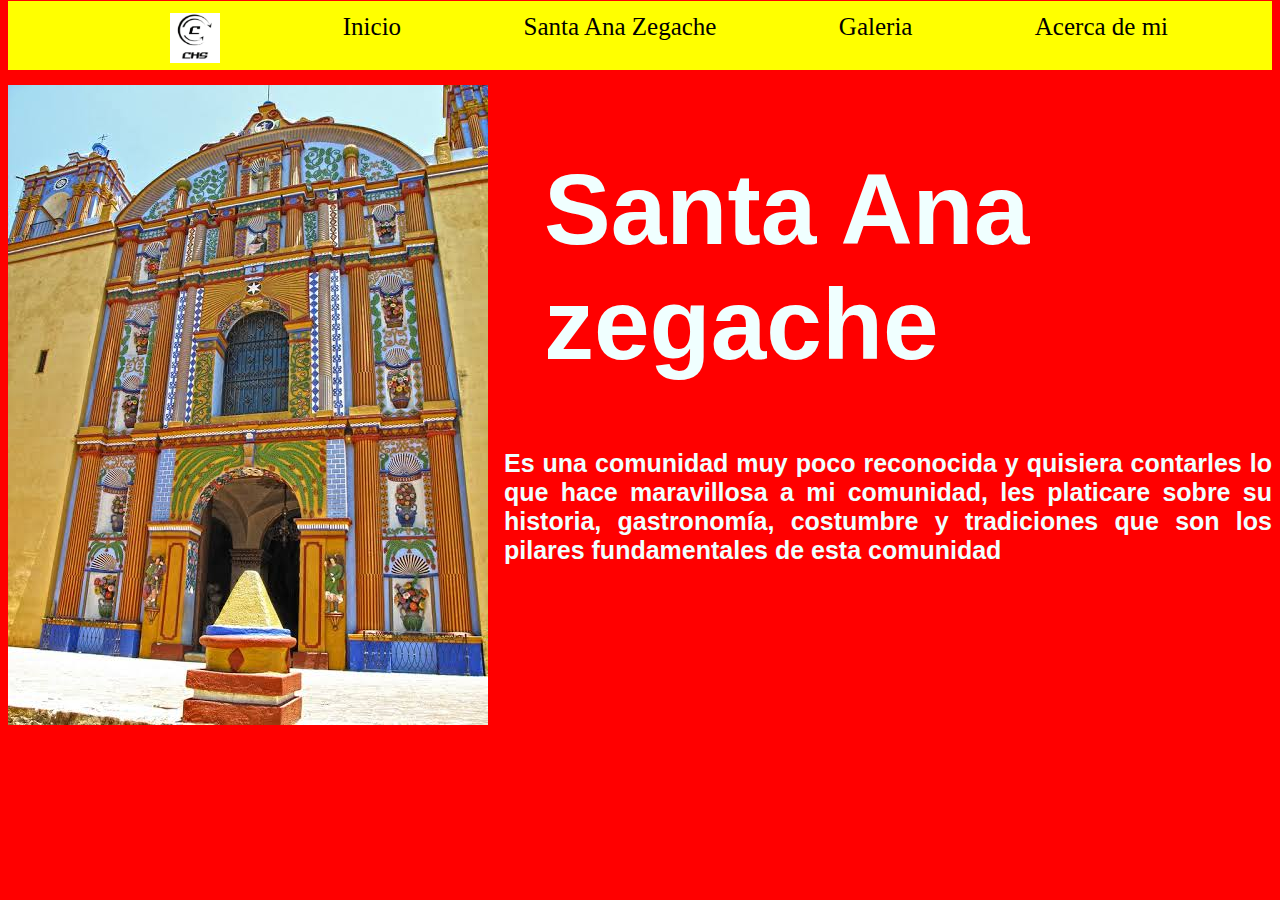
<file: index.html>
<!DOCTYPE html>
<html lang="en">

<head>
  <meta charset="UTF-8">
  <meta name="viewport" content="width=device-width, initial-scale=1.0">
  <link rel="stylesheet" href="./css/index.css">
  <title>Document</title>
</head>

<body>

  <nav class="nav-menu">
    <ul class="ul-menu">
      <li class="text"> <img src="./icons/icon1.jpeg" width="50px" height="50px" style="margin-bottom: -25px;"> </li>
      <li class="text"> <a href="index.html">Inicio</a> </li>
      <li class="text container">
        <a href="./html/staAna.html">Santa Ana Zegache</a>
        <div class="despegable">
          <a class="a2" href="./html/gastronomia.html">Gastronomía</a>
          <a class="a2" href="./html/tradiciones.html">Tradiciones</a>
          <a class="a2" href="./html/costumbres.html">Costumbres</a>
        </div>
      </li>
      <li class="text"> <a href="./html/galeria.html">Galeria</a></li>
      <li class="text"> <a href="./html/acercaDeMi.html">Acerca de mi</a></li>
    </ul>
  </nav>



  <div class="divP">
    <div class="divimg">
      <img src="./imgs/img1.jpeg" class="img1">
    </div>
    <div>
      <h1>Santa Ana zegache </h1>
      <h2>Es una comunidad muy poco reconocida y quisiera contarles lo que hace maravillosa a mi comunidad, les
        platicare
        sobre su historia, gastronomía, costumbre y tradiciones que son los pilares fundamentales de esta comunidad
      </h2>
      <h1>
        <p id="clock"></p>
      </h1>
      <script>
        setInterval(function () {
          document.getElementById("clock").innerHTML = new Date().toLocaleTimeString();
        }, 1000);
      </script>
    </div>
  </div>




</body>

</html>
</file>
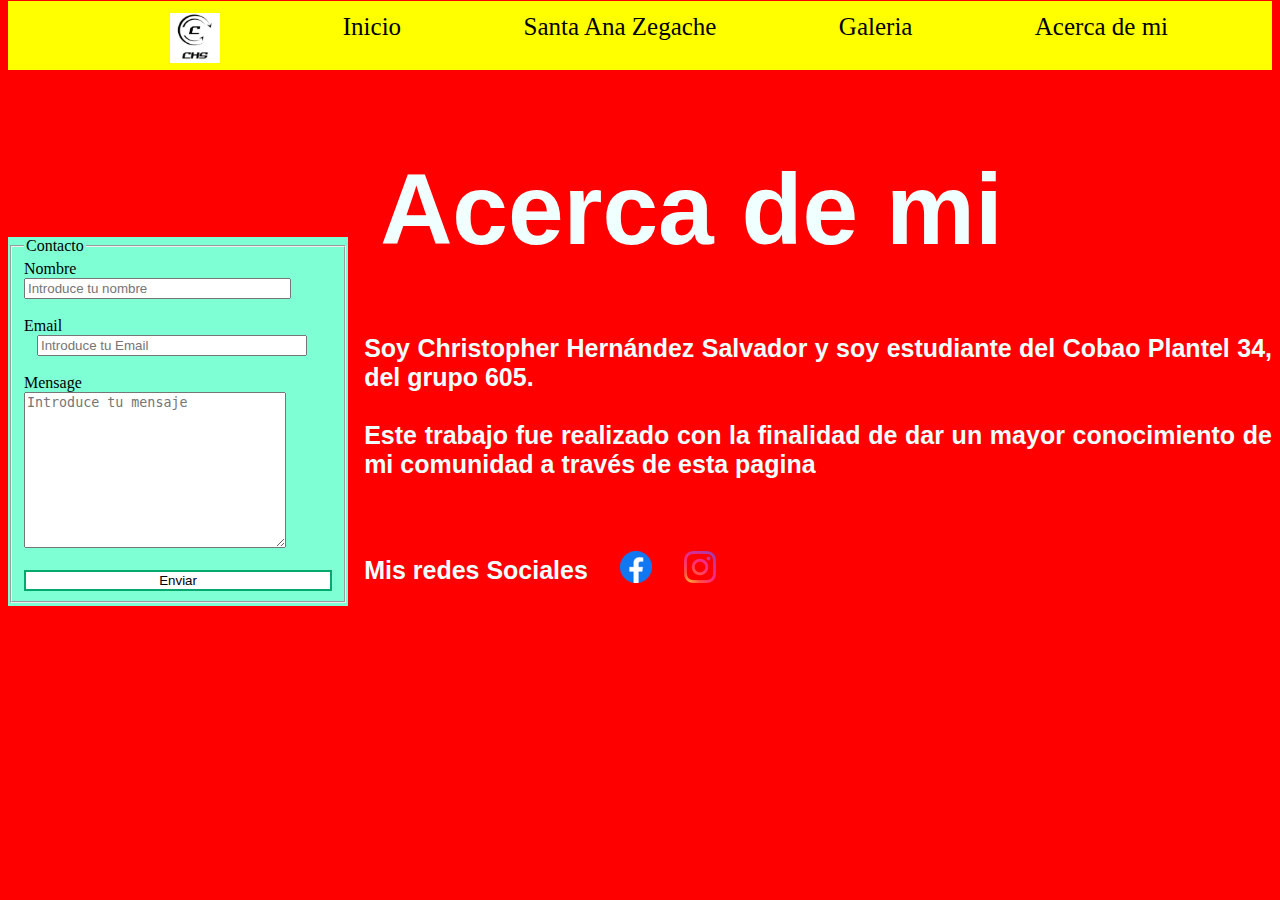
<file: html/acercaDeMi.html>
<!DOCTYPE html>
<html lang="en">

<head>
    <meta charset="UTF-8">
    <meta name="viewport" content="width=device-width, initial-scale=1.0">
    <link rel="stylesheet" href="../css/acercaDeMi.css">

    <title>Document</title>
</head>

<body>

    <nav class="nav-menu">
        <ul class="ul-menu">
            <li class="text"> <img src="../icons/icon1.jpeg" width="50px" height="50px" style="margin-bottom: -25px;"> </li>
            <li class="text"> <a href="../index.html">Inicio</a> </li>
            <li class="text container">
                <a href="./staAna.html">Santa Ana Zegache</a>
                <div class="despegable">
                    <a class="a2" href="./gastronomia.html">Gastronomía</a>
                    <a class="a2" href="./tradiciones.html">Tradiciones</a>
                    <a class="a2" href="./costumbres.html">Costumbres</a>
                </div>
            </li>
            <li class="text"> <a href="./galeria.html">Galeria</a></li>
            <li class="text"> <a href="./acercaDeMi.html">Acerca de mi</a></li>
        </ul>
    </nav>

    <section>
        <form action="" class="form" style="background-color: aquamarine;">
            <fieldset>
                <legend>Contacto</legend>
                <div class="from-control">
                    <label for="name">Nombre</label>
                    <input type="name" id="name" placeholder="Introduce tu nombre" required />
                </div>
                <br>
                <div class="from-control">
                    <label for="email">Email</label>
                    <input type="email" id="email" placeholder="Introduce tu Email" required />
                </div>
                <br>
                <div>
                    <label for="message">Mensage</label>
                    <textarea id="message" cols="30" rows="10" placeholder="Introduce tu mensaje" required></textarea>
                </div><br>
                <input type="submit" value="Enviar" class="submit-btn">
            </fieldset>
        </form>

        <div class="">
            <h1>Acerca de mi</h1>
            <h2>Soy Christopher Hernández Salvador y soy estudiante del Cobao Plantel 34, del grupo 605. <br><br> Este
                trabajo fue realizado con la finalidad de dar un mayor conocimiento de mi comunidad a través de esta
                pagina</h2>
            <br><br>
            <div class="divRedes">
                <h2>Mis redes Sociales </h2>
                <a href="https://www.facebook.com/profile.php?id=100047624811608&mibextid=ZbWKwL"><img src="../icons/facebook_logo_icon_147291.png" class="icon"></a>
                <a href="https://www.instagram.com/chris_hdz_s/?igsh=MXQ0OGc5cnkybTJlaQ%3D%3D"><img src="../icons/Instagram_icon-icons.com_66804.png" class="icon"></a>
            </div>

        </div>

    </section>


</body>

</html>
</file>
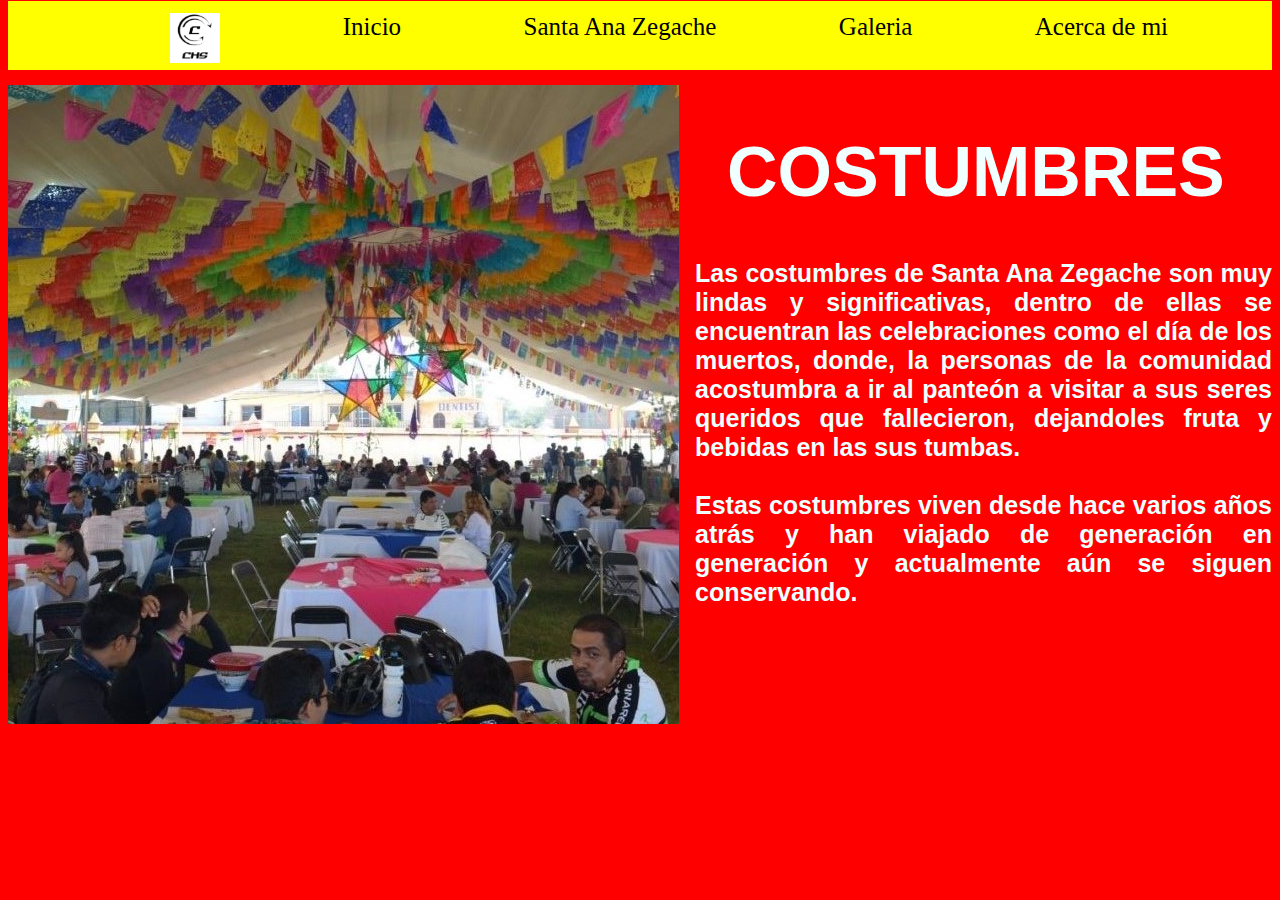
<file: html/costumbres.html>
<!DOCTYPE html>
<html lang="en">

<head>
    <meta charset="UTF-8">
    <meta name="viewport" content="width=device-width, initial-scale=1.0">
    <link rel="stylesheet" href="../css/index.css">
    <title>Costumbres</title>
</head>

<body>
    <nav class="nav-menu">
        <ul class="ul-menu">
            <li class="text"> <img src="../icons/icon1.jpeg" width="50px" height="50px" style="margin-bottom: -25px;"> </li>
            <li class="text"> <a href="../index.html">Inicio</a> </li>
            <li class="text container">
                <a href="./staAna.html">Santa Ana Zegache</a>
                <div class="despegable">
                    <a class="a2" href="./gastronomia.html">Gastronomía</a>
                    <a class="a2" href="./tradiciones.html">Tradiciones</a>
                    <a class="a2" href="./costumbres.html">Costumbres</a>
                </div>
            </li>
            <li class="text"> <a href="./galeria.html">Galeria</a></li>
            <li class="text"> <a href="./acercaDeMi.html">Acerca de mi</a></li>
        </ul>
    </nav>

    <div class="divP">
        <div class="divimg">
            <img src="../imgs/img5.jpeg" class="img1">
        </div>

        <div>
            <h1 class="csta">COSTUMBRES </h1>
            <h2 >Las costumbres de Santa Ana Zegache son muy lindas y significativas, dentro de ellas se encuentran las
                celebraciones como el día de los muertos, donde, la personas de la comunidad acostumbra a ir al panteón
                a visitar a sus seres queridos que fallecieron, dejandoles fruta y bebidas en las sus tumbas. <br><br> Estas
                costumbres viven desde hace varios años atrás y han viajado de generación en generación y actualmente
                aún se siguen conservando.
            </h2>
        </div>
    </div>

</body>

</html>
</file>
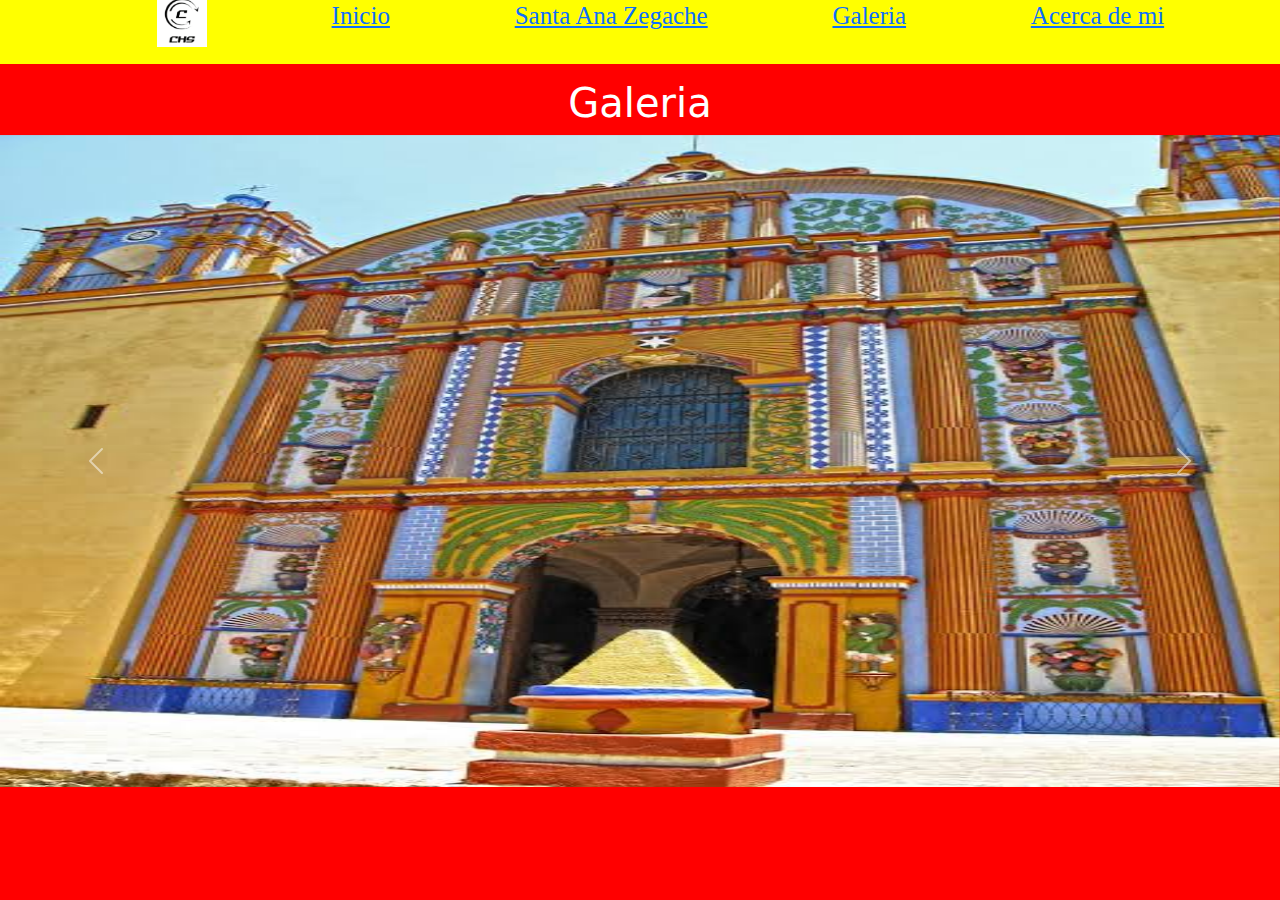
<file: html/galeria.html>
<!DOCTYPE html>
<html lang="en">

<head>
    <meta charset="UTF-8">
    <meta name="viewport" content="width=device-width, initial-scale=1.0">
    <link rel="stylesheet" href="../css/galeria.css">
    <link href="https://cdn.jsdelivr.net/npm/bootstrap@5.3.3/dist/css/bootstrap.min.css" rel="stylesheet" integrity="sha384-QWTKZyjpPEjISv5WaRU9OFeRpok6YctnYmDr5pNlyT2bRjXh0JMhjY6hW+ALEwIH" crossorigin="anonymous">
    <title>Galeria</title>
</head>

<body style="background-color: red;">
    <nav class="nav-menu">
        <ul class="ul-menu">
            <li class="text1"> <img src="../icons/icon1.jpeg" width="50px" height="50px" style="margin-bottom: -25px;"> </li>
            <li class="text1"> <a href="../index.html">Inicio</a> </li>
            <li class="text1 contenedor">
                <a href="./staAna.html">Santa Ana Zegache</a>
                <div class="despegable">
                    <a class="a2" href="./gastronomia.html" >Gastronomía</a>
                    <a class="a2" href="./tradiciones.html">Tradiciones</a>
                    <a class="a2" href="./costumbres.html">Costumbres</a>
                </div>
            </li>
            <li class="text1"> <a href="./galeria.html">Galeria</a></li>
            <li class="text1"> <a href="./acercaDeMi.html">Acerca de mi</a></li>
        </ul>
    </nav>

    <h1 style="text-align: center; color: white;">Galeria</h1>

    <div id="carouselExample" class="carousel slide">
        <div class="carousel-inner">
          <div class="carousel-item active">
            <img src="../imgs/img1.jpeg" class="d-block w-100" style=" height: 652px;">
          </div>
          <div class="carousel-item">
            <img src="../imgs/img2.jpeg" class="d-block w-100" style=" height: 625px;">
          </div>
          <div class="carousel-item">
            <img src="../imgs/img3.jpeg" class="d-block w-100" style=" height: 575px;">
          </div>
          <div class="carousel-item">
            <img src="../imgs/img4.jpeg" class="d-block w-100" style=" height: 575px;">
          </div>
        
        </div>
        <button class="carousel-control-prev" type="button" data-bs-target="#carouselExample" data-bs-slide="prev">
          <span class="carousel-control-prev-icon" aria-hidden="true"></span>
          <span class="visually-hidden">Previous</span>
        </button>
        <button class="carousel-control-next" type="button" data-bs-target="#carouselExample" data-bs-slide="next">
          <span class="carousel-control-next-icon" aria-hidden="true"></span>
          <span class="visually-hidden">Next</span>
        </button>
      </div>


</body>
<script src="https://cdn.jsdelivr.net/npm/bootstrap@5.3.3/dist/js/bootstrap.bundle.min.js" integrity="sha384-YvpcrYf0tY3lHB60NNkmXc5s9fDVZLESaAA55NDzOxhy9GkcIdslK1eN7N6jIeHz" crossorigin="anonymous"></script>

</html>
</file>
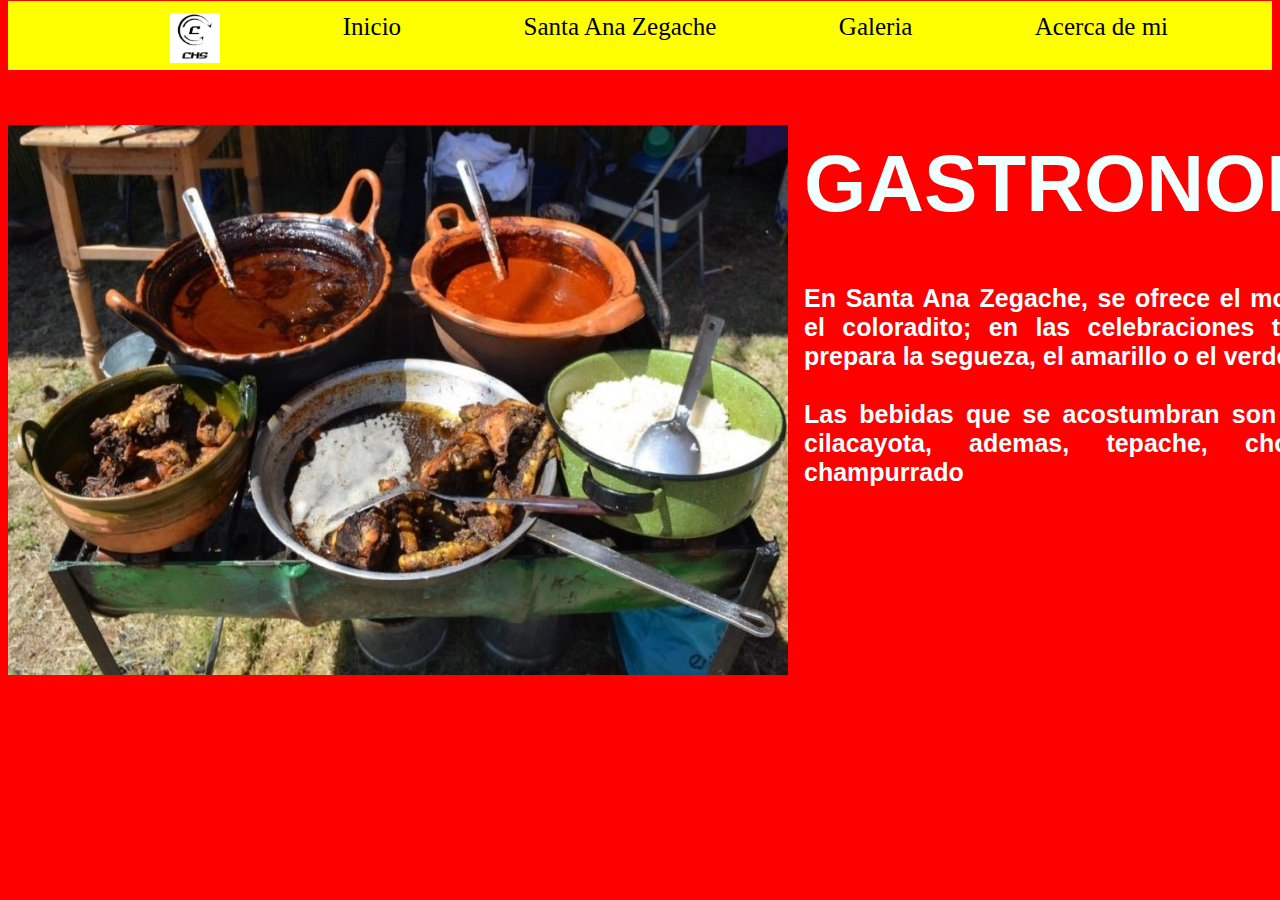
<file: html/gastronomia.html>
<!DOCTYPE html>
<html lang="en">

<head>
    <meta charset="UTF-8">
    <meta name="viewport" content="width=device-width, initial-scale=1.0">
    <link rel="stylesheet" href="../css/index.css">
    <title>Gastronomía</title>
</head>

<body>
    <nav class="nav-menu">
        <ul class="ul-menu">
            <li class="text"> <img src="../icons/icon1.jpeg" width="50px" height="50px" style="margin-bottom: -25px;"> </li>
            <li class="text"> <a href="../index.html">Inicio</a> </li>
            <li class="text container">
                <a href="./staAna.html">Santa Ana Zegache</a>
                <div class="despegable">
                    <a class="a2" href="./gastronomia.html">Gastronomía</a>
                    <a class="a2" href="./tradiciones.html">Tradiciones</a>
                    <a class="a2" href="./costumbres.html">Costumbres</a>
                </div>
            </li>
            <li class="text"> <a href="./galeria.html">Galeria</a></li>
            <li class="text"> <a href="./acercaDeMi.html">Acerca de mi</a></li>
        </ul>
    </nav>

    <div class="divP">
        <div class="divimg">
            <img src="../imgs/img3.jpeg" class="img2">
        </div>
        <div>
            <h1 class="h1trad">GASTRONOMÍA </h1>
            <h2>
                En Santa Ana Zegache, se ofrece el mole negro o el coloradito; en las celebraciones también se prepara
                la segueza, el amarillo o el verde. <br><br> Las bebidas que se acostumbran son téjate y la cilacayota,
                ademas, tepache, chocolate y champurrado
            </h2>
        </div>
    </div>

</body>

</html>
</file>
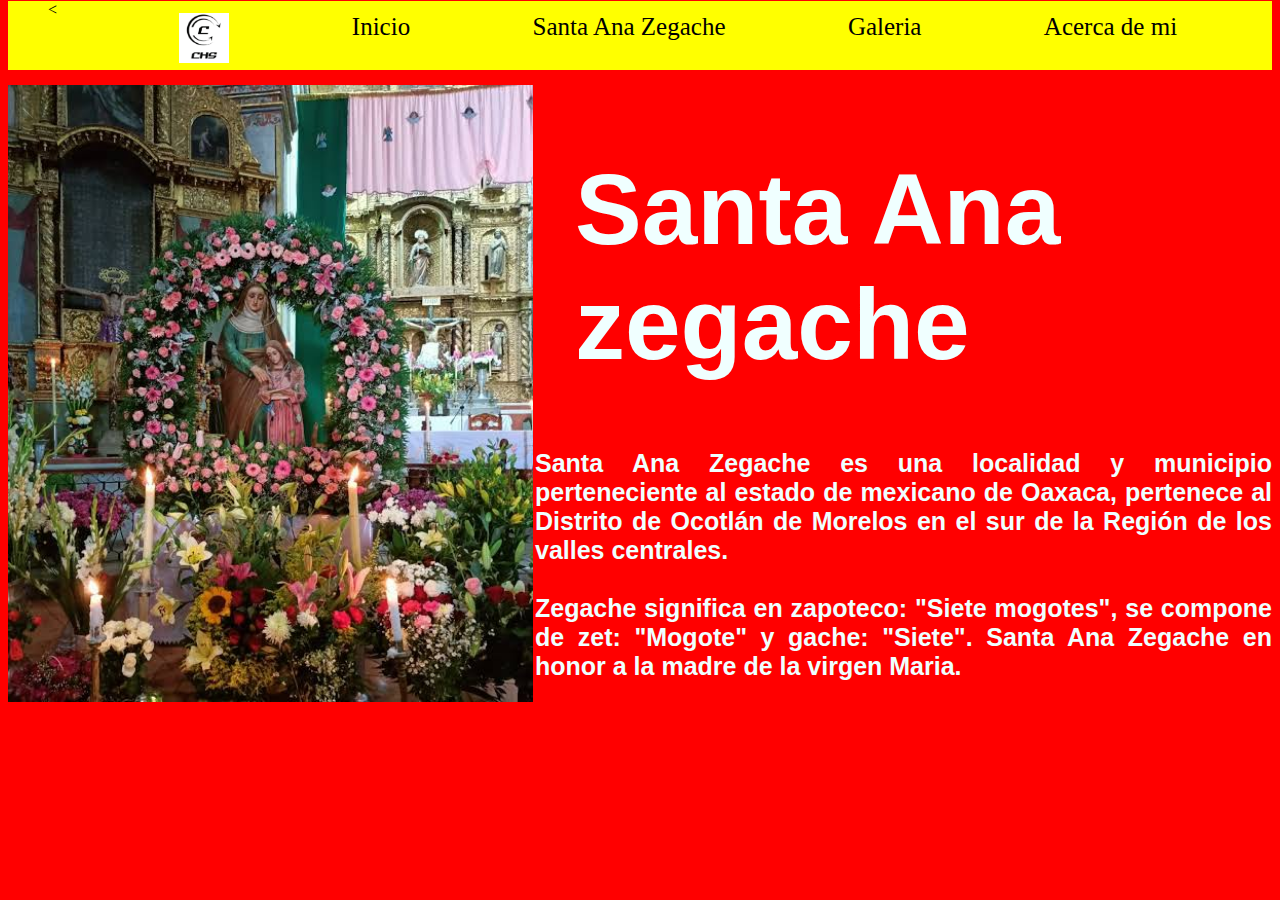
<file: html/staAna.html>
<!DOCTYPE html>
<html lang="en">

<head>
    <meta charset="UTF-8">
    <meta name="viewport" content="width=device-width, initial-scale=1.0">
    <link rel="stylesheet" href="../css/index.css">
    <title>Santa Ana Zegache</title>
</head>

<body>

    <nav class="nav-menu">
        <ul class="ul-menu">
            <<li class="text"> <img src="../icons/icon1.jpeg" width="50px" height="50px" style="margin-bottom: -25px;"> </li>
            <li class="text"> <a href="../index.html">Inicio</a> </li>
            <li class="text container">
                <a href="./staAna.html">Santa Ana Zegache</a>
                <div class="despegable">
                    <a class="a2" href="./gastronomia.html">Gastronomía</a>
                    <a class="a2" href="./tradiciones.html">Tradiciones</a>
                    <a class="a2" href="./costumbres.html">Costumbres</a>
                </div>
            </li>
            <li class="text"> <a href="./galeria.html">Galeria</a></li>
            <li class="text"> <a href="./acercaDeMi.html">Acerca de mi</a></li>
        </ul>
    </nav>

    <div class="divP">
        <div class="divimg">
            <img src="../imgs/img2.jpeg" class="img1">
        </div>
        <div>
            <h1 >Santa Ana zegache </h1>
            <h2>Santa Ana Zegache es una localidad y municipio perteneciente al estado de mexicano de Oaxaca, pertenece 
                al Distrito de Ocotlán de Morelos en el sur de la Región de los valles centrales.<br><br>
                Zegache significa en zapoteco: "Siete mogotes", se compone de zet: "Mogote" y gache: "Siete".
                Santa Ana Zegache en honor a la madre de la virgen Maria.
            </h2>
        </div>
    </div>

</body>

</html>
</file>
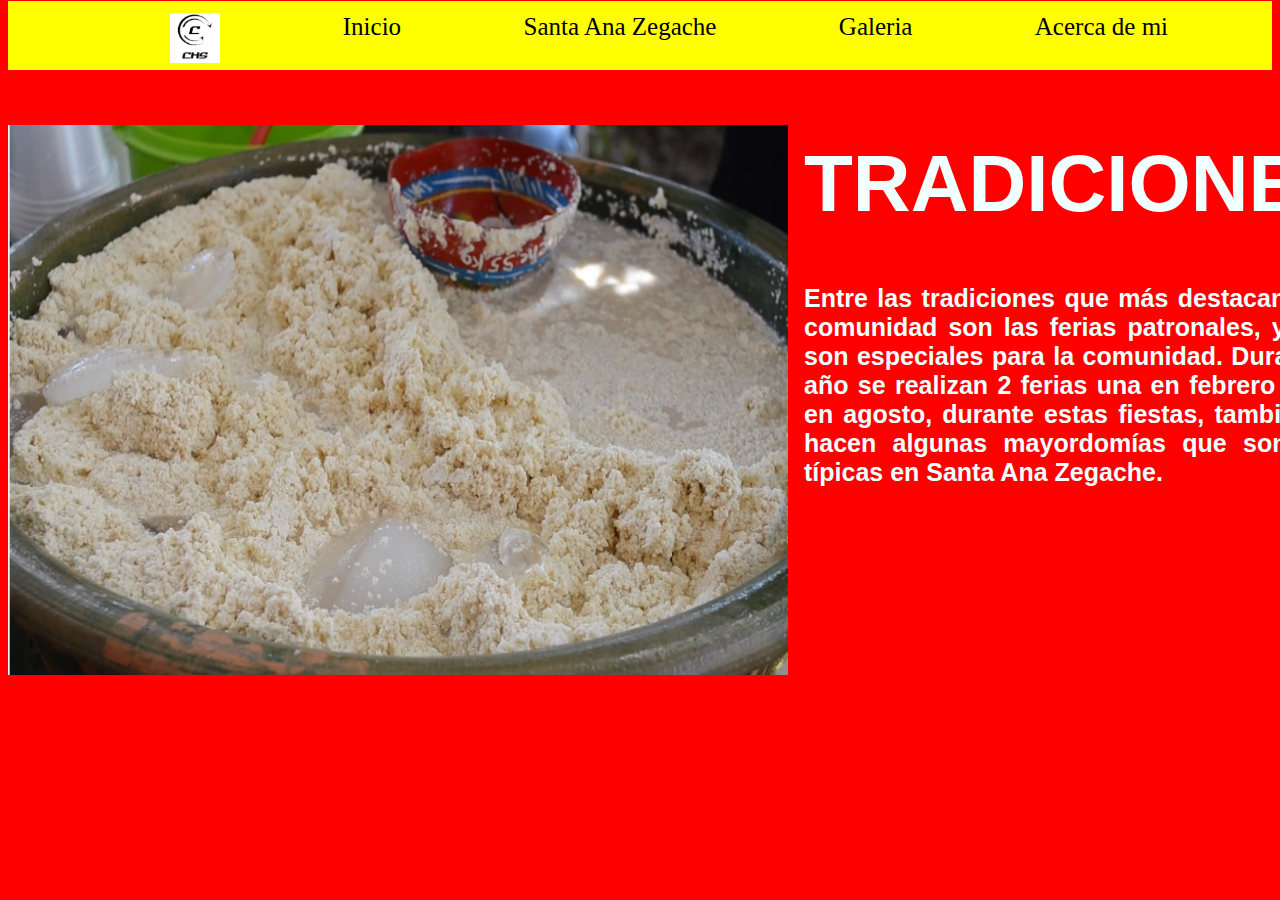
<file: html/tradiciones.html>
<!DOCTYPE html>
<html lang="en">

<head>
    <meta charset="UTF-8">
    <meta name="viewport" content="width=device-width, initial-scale=1.0">
    <link rel="stylesheet" href="../css/index.css">
    <title>Tradiciones</title>
</head>

<body>
    <nav class="nav-menu">
        <ul class="ul-menu">
            <li class="text"> <img src="../icons/icon1.jpeg" width="50px" height="50px" style="margin-bottom: -25px;"> </li>
            <li class="text"> <a href="../index.html">Inicio</a> </li>
            <li class="text container">
                <a href="./staAna.html">Santa Ana Zegache</a>
                <div class="despegable">
                    <a class="a2" href="./gastronomia.html">Gastronomía</a>
                    <a class="a2" href="./tradiciones.html">Tradiciones</a>
                    <a class="a2" href="./costumbres.html">Costumbres</a>
                </div>
            </li>
            <li class="text"> <a href="./galeria.html">Galeria</a></li>
            <li class="text"> <a href="./acercaDeMi.html">Acerca de mi</a></li>
        </ul>
    </nav>

    <div class="divP">
        <div class="divimg">
            <img src="../imgs/img4.jpeg" class="img2">
        </div>
        <div>
            <h1 class="h1trad">TRADICIONES </h1>
            <h2 class="h2trad"> Entre las tradiciones que más destacan en la comunidad son las ferias patronales, ya que son especiales
                para la comunidad. Durante el año se realizan 2 ferias una en febrero y otra en agosto, durante estas
                fiestas, también, se hacen algunas mayordomías que son muy típicas en Santa Ana Zegache.
            </h2>
        </div>
    </div>

</body>

</html>
</file>
<file: css/index.css>
body {
    background-color: red;

}

nav {
    padding-bottom: 1%;
}

.nav-menu {
    background-color: yellow;
    margin-top: -15px;
    margin-bottom: 15px;
    position: static;
}

.ul-menu {
    display: flex;
}

.text {
    padding-top: 1%;
    font-family: 'Times New Roman', Times, serif;
    font-size: 25px;
    margin-left: 10%;
    display: flex;
}

.container {
    display: inline-block;
}

.despegable {
    position: relative;
    display: none;
    color: black;
    font-size: 15px;
}

.a2:hover {
    color: violet;
}

.container:hover .despegable {
    display: block;
}

a {
    text-decoration: none;
    color: black;
}

a:hover {
    transform: scale(1.1);
}

.divP {
    display: flex;
}

.divimg {
    display: flex;
}

.img1 {
    width: auto;
    height: auto;
}

h1 {
    font-family: 'Franklin Gothic Medium', 'Arial Narrow', Arial, sans-serif;
    color: azure;
    font-size: 100px;
    margin-left: 3.5rem;
}
.csta{
    font-size: 70px;
    margin-left: 3rem;
}

h2 {
    font-family: 'Gill Sans', 'Gill Sans MT', Calibri, 'Trebuchet MS', sans-serif;
    color: azure;
    text-align: justify;
    font-size: 25px;
    margin-left: 1rem;
}
.h1trad{
    font-size: 80px;
    margin-left: 1rem;
}
.img2{
    margin-top: 2.5rem;
    width: 780px;
    height: 550px;
}
</file>
<file: css/acercaDeMi.css>
body {
    background-color: red;

}

nav {
    padding-bottom: 1%;
}

.nav-menu {
    background-color: yellow;
    margin-top: -15px;
    margin-bottom: 15px;
    position: static;
}

.ul-menu {
    display: flex;
}

.text {
    padding-top: 1%;
    font-family: 'Times New Roman', Times, serif;
    font-size: 25px;
    margin-left: 10%;
    display: flex;
}

.container {
    display: inline-block;
}

.despegable {
    position: relative;
    display: none;
    color: black;
    font-size: 15px;
}

.a2:hover {
    color: violet;
}

.container:hover .despegable {
    display: block;
}

a {
    text-decoration: none;
    color: black;
}

a:hover {
    transform: scale(1.1);
}

section{
    display: flex;
}
.divRedes{
    display: flex;
}
.form{
    width: 40%;
    margin-top: 12%;
}

#name{
    width: 84%;
}
#email{
    margin-left: 13px;
    width: 85%;
}

#message{
    width: 83%;
}

.submit-btn{
    width: 100%;
    background-color: white;
    color: black;
    border: 2px solid #04AA6D;
}
.submit-btn:hover{
    background-color: #04AA6D;
    color: white;
}

.icon{
    margin-top: 15px;
    margin-left: 2rem;
}

h1 {
    font-family: 'Franklin Gothic Medium', 'Arial Narrow', Arial, sans-serif;
    color: azure;
    font-size: 100px;
    margin-left: 2rem;
}

h2 {
    font-family: 'Gill Sans', 'Gill Sans MT', Calibri, 'Trebuchet MS', sans-serif;
    color: azure;
    text-align: justify;
    font-size: 25px;
    margin-left: 1rem;
}
</file>
<file: css/galeria.css>
body {
    background-color: red;
}

nav {
    padding-bottom: 1%;
}

.nav-menu {
    background-color: yellow;
    margin-top: -15px;
    margin-bottom: 15px;
    position: static;
}

.ul-menu {
    display: flex;
}

.text1 {
    padding-top: 1%;
    font-family: 'Times New Roman', Times, serif;
    font-size: 25px;
    margin-left: 10%;
    display: flex;
}

.contenedor {
    display: inline-block;
}

.despegable {
    position: relative;
    display: none;
    color: black;
    font-size: 15px;
}

.a2:hover {
    color: violet;
}

.contenedor:hover .despegable {
    display: block;
}

a {
    text-decoration: none;
    color: black;
}

a:hover {
    transform: scale(1.1);
}
a{
    text-decoration: none;
}
a:hover{
    transform: scale(1.1);
}

.carrusel{
    display: flex;
}
.imgs{
    margin-left: 1rem;
}

.imgs:hover{
    transform: scale(1.1);
    float: center;
        
}
</file>
